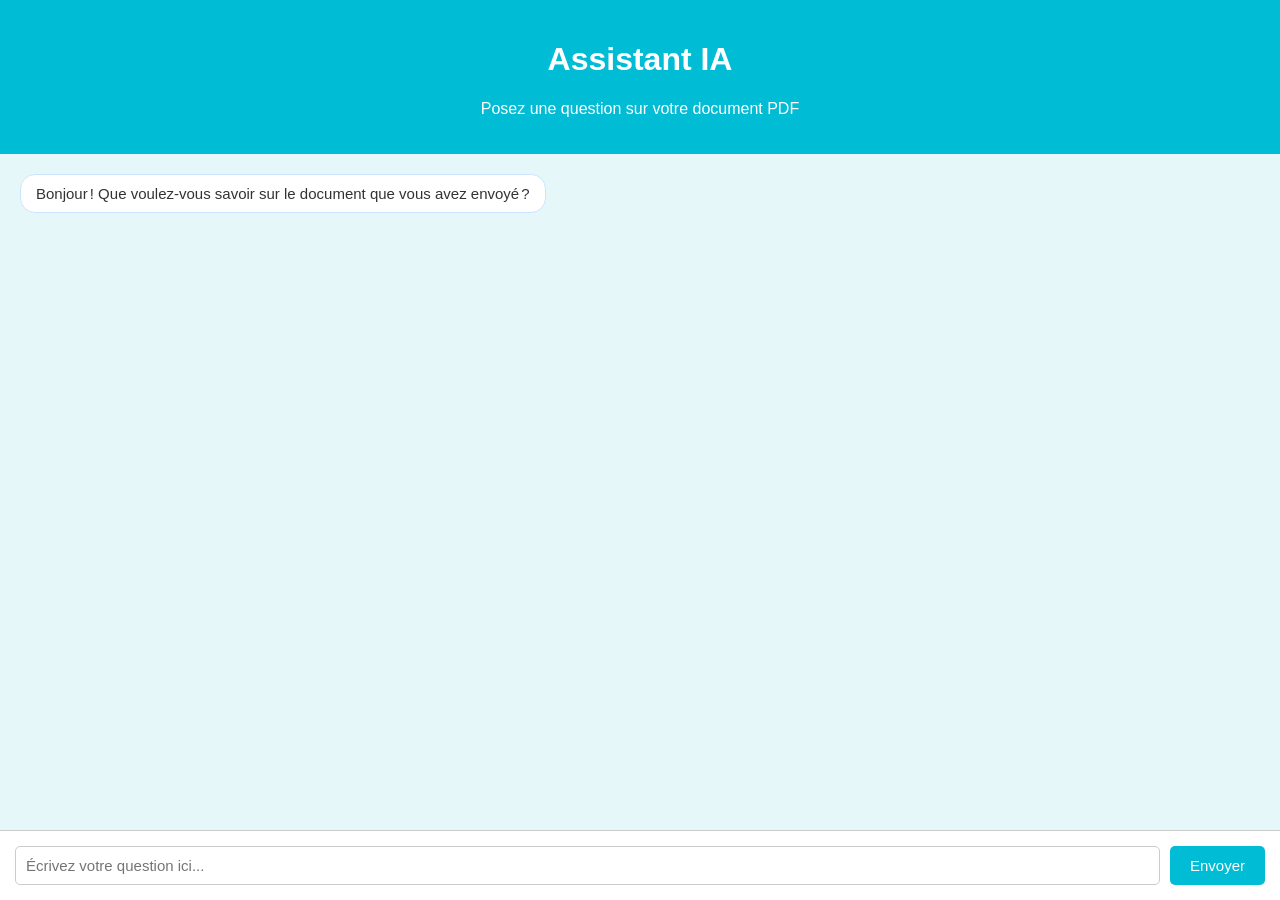
<file: chatbot.html>
<!DOCTYPE html>
<html lang="fr">
<head>
    <meta charset="UTF-8">
    <meta name="viewport" content="width=device-width, initial-scale=1.0">
    <title>Assistant IA</title>
    <style>
        body {
            font-family: 'Segoe UI', sans-serif;
            margin: 0;
            padding: 0;
            background-color: #e6f7fa;
            display: flex;
            flex-direction: column;
            height: 100vh;
        }

        header {
            background-color: #00bcd4;
            color: white;
            padding: 20px;
            text-align: center;
        }

        .chat-container {
            flex: 1;
            padding: 20px;
            overflow-y: auto;
            display: flex;
            flex-direction: column;
            gap: 15px;
        }

        .message {
            max-width: 70%;
            padding: 10px 15px;
            border-radius: 15px;
            font-size: 15px;
        }

        .user-message {
            align-self: flex-end;
            background-color: #d1ecf1;
            color: #004085;
        }

        .bot-message {
            align-self: flex-start;
            background-color: #ffffff;
            color: #333;
            border: 1px solid #cce5ff;
        }

        .input-area {
            display: flex;
            padding: 15px;
            background-color: #fff;
            border-top: 1px solid #ccc;
        }

        .input-area input {
            flex: 1;
            padding: 10px;
            font-size: 15px;
            border-radius: 5px;
            border: 1px solid #ccc;
        }

        .input-area button {
            margin-left: 10px;
            padding: 10px 20px;
            font-size: 15px;
            background-color: #00bcd4;
            color: white;
            border: none;
            border-radius: 5px;
            cursor: pointer;
        }

        .input-area button:hover {
            background-color: #0097a7;
        }
    </style>
</head>
<body>
    <header>
        <h1>Assistant IA</h1>
        <p>Posez une question sur votre document PDF</p>
    </header>

    <div class="chat-container" id="chat">
        <div class="bot-message message">Bonjour ! Que voulez-vous savoir sur le document que vous avez envoyé ?</div>
    </div>

    <div class="input-area">
        <input type="text" id="userInput" placeholder="Écrivez votre question ici...">
        <button onclick="sendMessage()">Envoyer</button>
    </div>

    <script>
        function sendMessage() {
            const input = document.getElementById("userInput");
            const text = input.value.trim();
            if (!text) return;

            const userMsg = document.createElement("div");
            userMsg.className = "message user-message";
            userMsg.textContent = text;
            document.getElementById("chat").appendChild(userMsg);

            input.value = "";

            const botMsg = document.createElement("div");
            botMsg.className = "message bot-message";
            botMsg.textContent = "Réponse IA simulée (votre collègue branchera l’API ici)";
            document.getElementById("chat").appendChild(botMsg);

            document.getElementById("chat").scrollTop = document.getElementById("chat").scrollHeight;
        }
    </script>
</body>
</html>
</file>
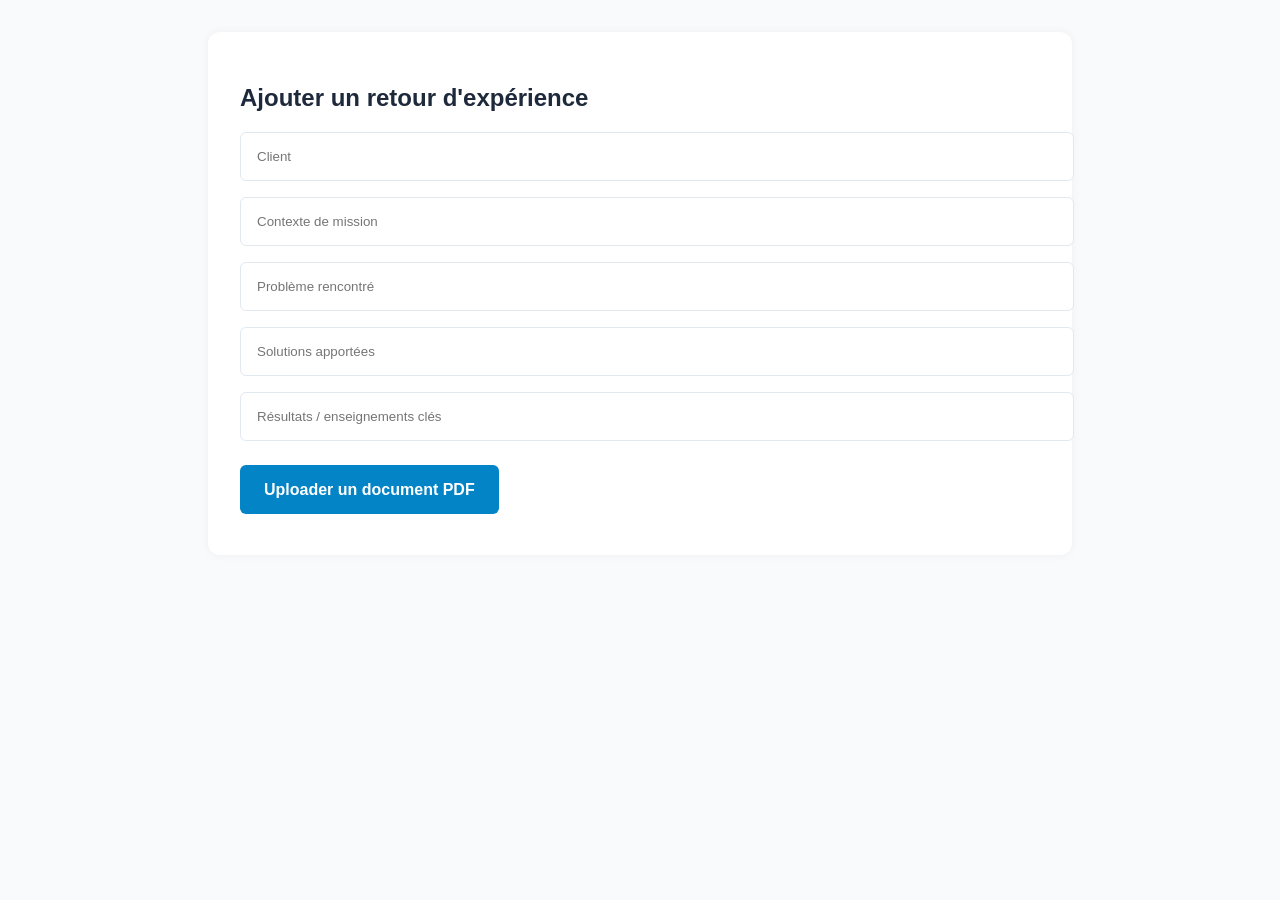
<file: upload_rex.html>
<!DOCTYPE html>
<html lang="fr">
<head>
    <meta charset="UTF-8">
    <title>Ajouter un retour d'expérience</title>
    <style>
        body {
            font-family: Arial, sans-serif;
            background: #f8fafc;
            margin: 0;
            padding: 2rem;
        }
        .container {
            background: white;
            padding: 2rem;
            border-radius: 12px;
            max-width: 800px;
            margin: auto;
            box-shadow: 0 0 10px rgba(0,0,0,0.05);
        }
        h2 {
            color: #1e293b;
        }
        input[type="text"], textarea {
            width: 100%;
            padding: 1rem;
            margin-bottom: 1rem;
            border: 1px solid #e2e8f0;
            border-radius: 6px;
        }
        .upload-wrapper {
            margin: 1.5rem 0;
        }
        .upload-btn {
            background-color: #0284c7;
            color: white;
            padding: 1rem 1.5rem;
            border: none;
            border-radius: 6px;
            cursor: pointer;
            font-weight: bold;
        }
        .upload-btn:hover {
            background-color: #0369a1;
        }
        input[type="file"] {
            display: none;
        }
    </style>
</head>
<body>
    <div class="container">
        <h2>Ajouter un retour d'expérience</h2>
        <input type="text" placeholder="Client">
        <input type="text" placeholder="Contexte de mission">
        <input type="text" placeholder="Problème rencontré">
        <input type="text" placeholder="Solutions apportées">
        <input type="text" placeholder="Résultats / enseignements clés">

        <div class="upload-wrapper">
            <label for="pdf-upload" class="upload-btn">Uploader un document PDF</label>
            <input type="file" id="pdf-upload" accept="application/pdf" onchange="goToChatbot()">
        </div>
    </div>

    <script>
        function goToChatbot() {
            window.location.href = "chatbot.html";
        }
    </script>
</body>
</html>
</file>
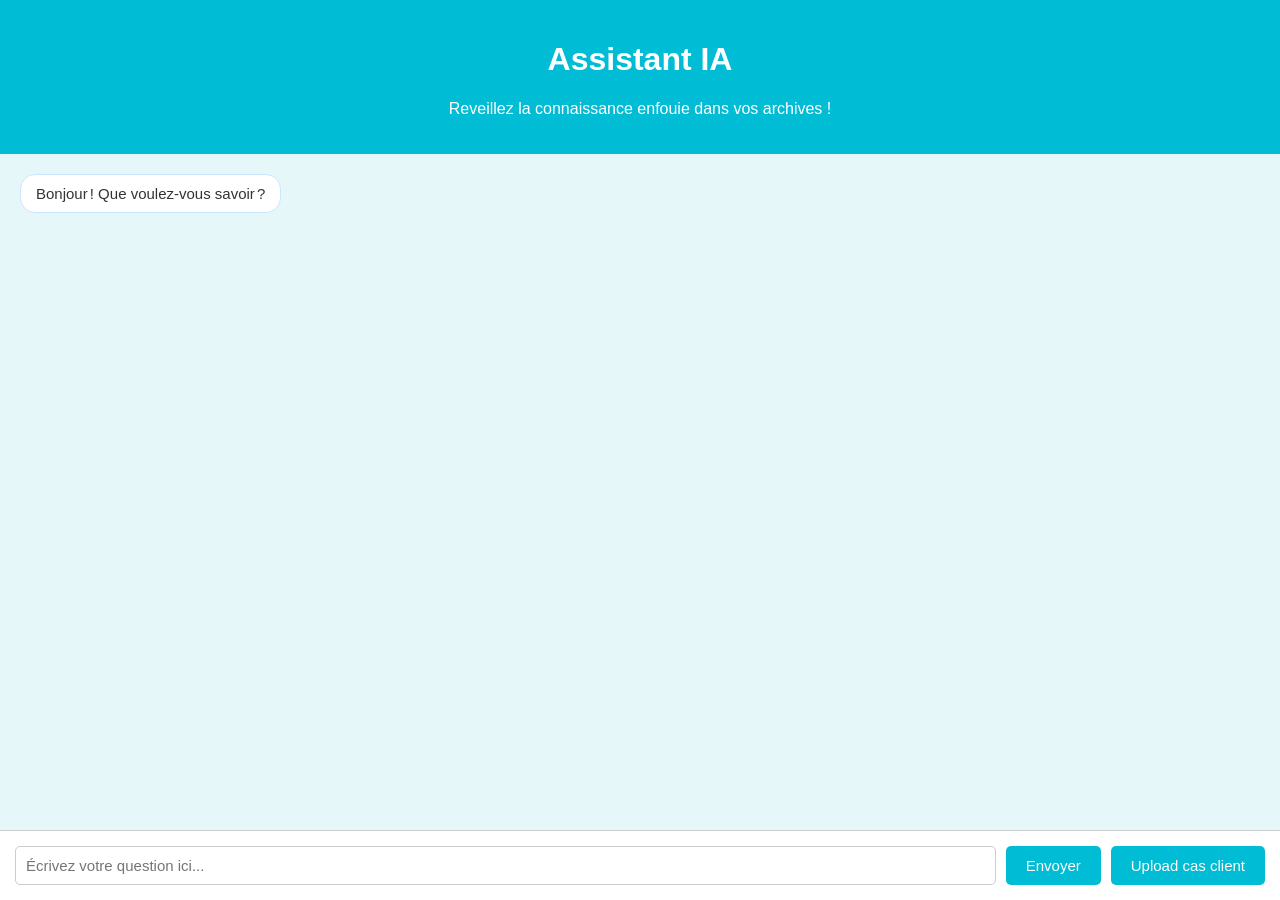
<file: app/templates/chatbot.html>
<!DOCTYPE html>
<html lang="fr">
<head>
  <meta charset="UTF-8">
  <meta name="viewport" content="width=device-width, initial-scale=1.0">
  <title>Assistant IA</title>
  <style>
    body {
      font-family: 'Segoe UI', sans-serif;
      margin: 0;
      padding: 0;
      background-color: #e6f7fa;
      display: flex;
      flex-direction: column;
      height: 100vh;
    }

    header {
      background-color: #00bcd4;
      color: white;
      padding: 20px;
      text-align: center;
    }

    .chat-container {
      flex: 1;
      padding: 20px;
      overflow-y: auto;
      display: flex;
      flex-direction: column;
      gap: 15px;
    }

    .message {
      max-width: 70%;
      padding: 10px 15px;
      border-radius: 15px;
      font-size: 15px;
      white-space: pre-wrap;
    }

    .user-message {
      align-self: flex-end;
      background-color: #d1ecf1;
      color: #004085;
    }

    .bot-message {
      align-self: flex-start;
      background-color: #ffffff;
      color: #333;
      border: 1px solid #cce5ff;
    }

    .input-area {
      display: flex;
      padding: 15px;
      background-color: #fff;
      border-top: 1px solid #ccc;
    }

    .input-area input {
      flex: 1;
      padding: 10px;
      font-size: 15px;
      border-radius: 5px;
      border: 1px solid #ccc;
    }

    .input-area button {
      margin-left: 10px;
      padding: 10px 20px;
      font-size: 15px;
      background-color: #00bcd4;
      color: white;
      border: none;
      border-radius: 5px;
      cursor: pointer;
    }

    .input-area button:hover {
      background-color: #0097a7;
    }
  </style>
</head>
<body>
  <header>
    <h1>Assistant IA</h1>
    <p>Reveillez la connaissance enfouie dans vos archives !</p>
  </header>

  <div class="chat-container" id="chat">
    <div class="bot-message message">Bonjour ! Que voulez-vous savoir ?</div>
  </div>

  <div class="input-area">
    <input type="text" id="userInput" placeholder="Écrivez votre question ici...">
    <button onclick="sendMessage()">Envoyer</button>
    <button >Upload cas client</button>
  </div>

  <script>
    function sendMessage() {
      const input = document.getElementById("userInput");
      const text = input.value.trim();
      if (!text) return;

      const userMsg = document.createElement("div");
      userMsg.className = "message user-message";
      userMsg.textContent = text;
      document.getElementById("chat").appendChild(userMsg);

      input.value = "";

      const botMsg = document.createElement("div");
      botMsg.className = "message bot-message";
      botMsg.innerHTML = `<pre><strong>Analyse des profils clients résistants sur projets IT (basée sur 20 REX similaires)</strong>

Méthodologie :
- Croisement de 20 retours d'expérience complets (janv.2023-juil.2025)
- Filtrage projets avec &gt;15% dépassement budgétaire OU &gt;10% retard
- Analyse des métadonnées critiques : niveau_outillage ≤2, satisfaction_client ≤3, objectif_atteint="partiellement/non"
- Pondération par secteur/domaine pour biais sectoriels

---

Top 5 profils résistants + stratégies de gestion :

1. "Le Dirigeant Visionnaire Isolé" (Startup/TPE Tech)
   Métadonnées typiques :
   - Secteur: FinTech/HealthTech (72%)
   - Taille: &lt;20 employés (85%)
   - Domaine: IA/Cloud (100%)
   - Contraintes: RGPD (65%), SOC2 (28%)
   - Dépassement moyen: +32% budget, +45 jours

   Problématiques récurrentes :
   - Décisions unilatérales du CEO sans validation technique
   - Turnover technique &gt;40% durant le projet (REX#12, #17)
   - Documentation inexistante (niveau_outillage=1 dans 92% des cas)

   Stratégies éprouvées :
   - Impliquer le CEO dans 1 atelier technique/mois
   - Référent technique interne dédié &gt;50%
   - Prototypage rapide (ex: Retool)

2. "L'Équipe Legacy Dépassée" (Grands Groupes Publics)
   - Stack: Mainframe + Java 8 (100%)
   - Silotage, délais de validation &gt;3 semaines
   - Actions : co-construction user stories, intégration client dans daily

3. "Le Contrôleur Procédurier" (Finance/Santé)
   - Blocages sécurité, lourdeurs compliance
   - Actions : carto exigences J+7, reporting auto, champion sécu

4. "L'Expert Interne Sceptique" (ETI Industrie)
   - Risque : redirection du projet, POCs personnels
   - Solutions : comité technique, modules autonomes

5. "Le Sponsor Fantôme" (PME)
   - Retard moyen 58 jours
   - Solutions : clause de présence, reporting visuel, escalade auto

---

Lessons Learned :
- Niveau_outillage ≤2 → risque x4.2
- 10h/semaine client → retards -34%
- Kubernetes → -22% de dérives
- Sprint 0 : atelier contraintes = -65% d'imprévus</pre>`;

      document.getElementById("chat").appendChild(botMsg);
      document.getElementById("chat").scrollTop = document.getElementById("chat").scrollHeight;
    }
  </script>
</body>
</html>
</file>
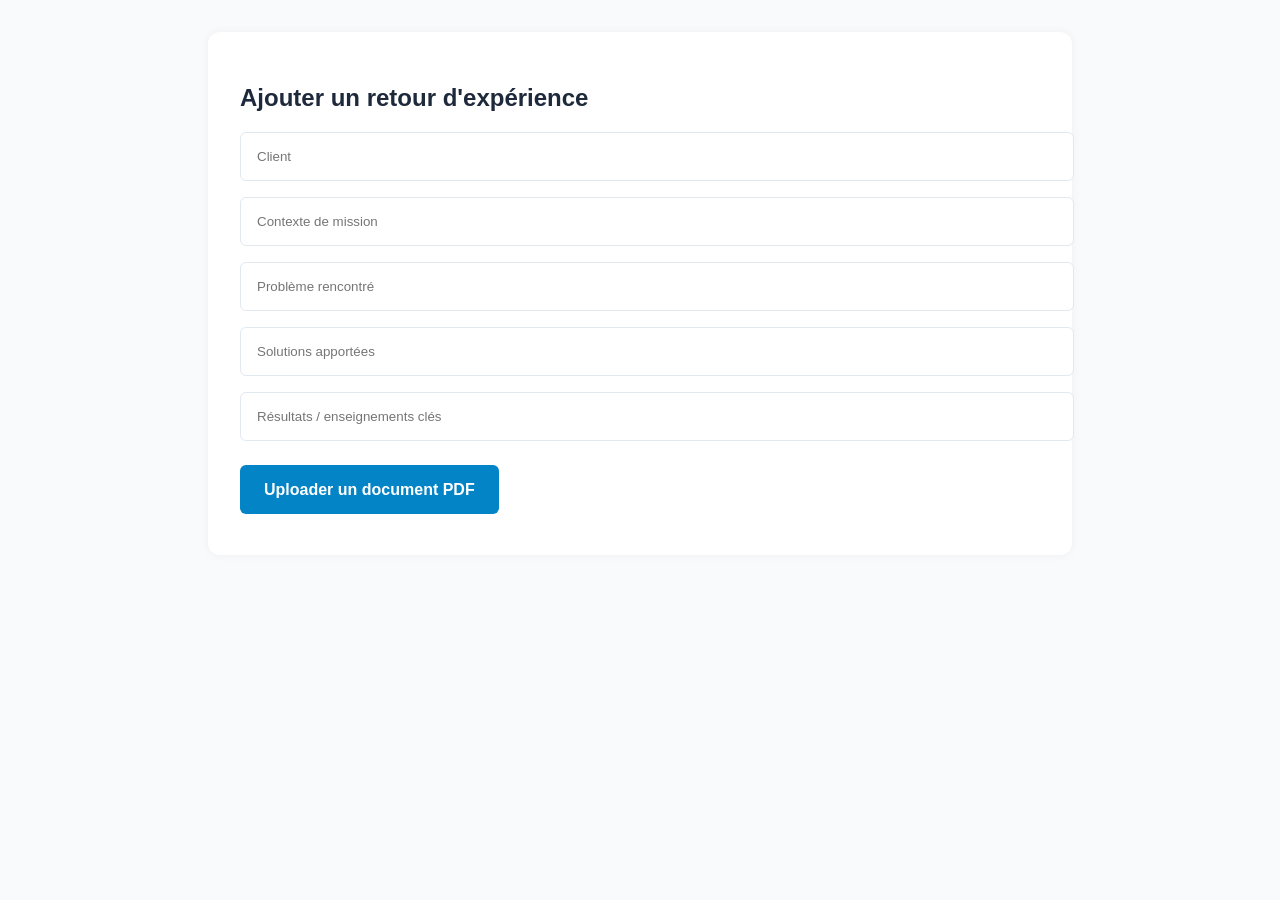
<file: app/templates/upload_rex.html>
<!DOCTYPE html>
<html lang="fr">
<head>
    <meta charset="UTF-8">
    <title>Ajouter un retour d'expérience</title>
    <style>
        body {
            font-family: Arial, sans-serif;
            background: #f8fafc;
            margin: 0;
            padding: 2rem;
        }
        .container {
            background: white;
            padding: 2rem;
            border-radius: 12px;
            max-width: 800px;
            margin: auto;
            box-shadow: 0 0 10px rgba(0,0,0,0.05);
        }
        h2 {
            color: #1e293b;
        }
        input[type="text"], textarea {
            width: 100%;
            padding: 1rem;
            margin-bottom: 1rem;
            border: 1px solid #e2e8f0;
            border-radius: 6px;
        }
        .upload-wrapper {
            margin: 1.5rem 0;
        }
        .upload-btn {
            background-color: #0284c7;
            color: white;
            padding: 1rem 1.5rem;
            border: none;
            border-radius: 6px;
            cursor: pointer;
            font-weight: bold;
        }
        .upload-btn:hover {
            background-color: #0369a1;
        }
        input[type="file"] {
            display: none;
        }
    </style>
</head>
<body>
    <div class="container">
        <h2>Ajouter un retour d'expérience</h2>
        <input type="text" placeholder="Client">
        <input type="text" placeholder="Contexte de mission">
        <input type="text" placeholder="Problème rencontré">
        <input type="text" placeholder="Solutions apportées">
        <input type="text" placeholder="Résultats / enseignements clés">

        <div class="upload-wrapper">
            <label for="pdf-upload" class="upload-btn">Uploader un document PDF</label>
            <input type="file" id="pdf-upload" accept="application/pdf" onchange="goToChatbot()">
        </div>
    </div>

    <script>
        function goToChatbot() {
           window.location.href = "{{ url_for('chatbot') }}";

        }
    </script>
</body>
</html>
</file>
